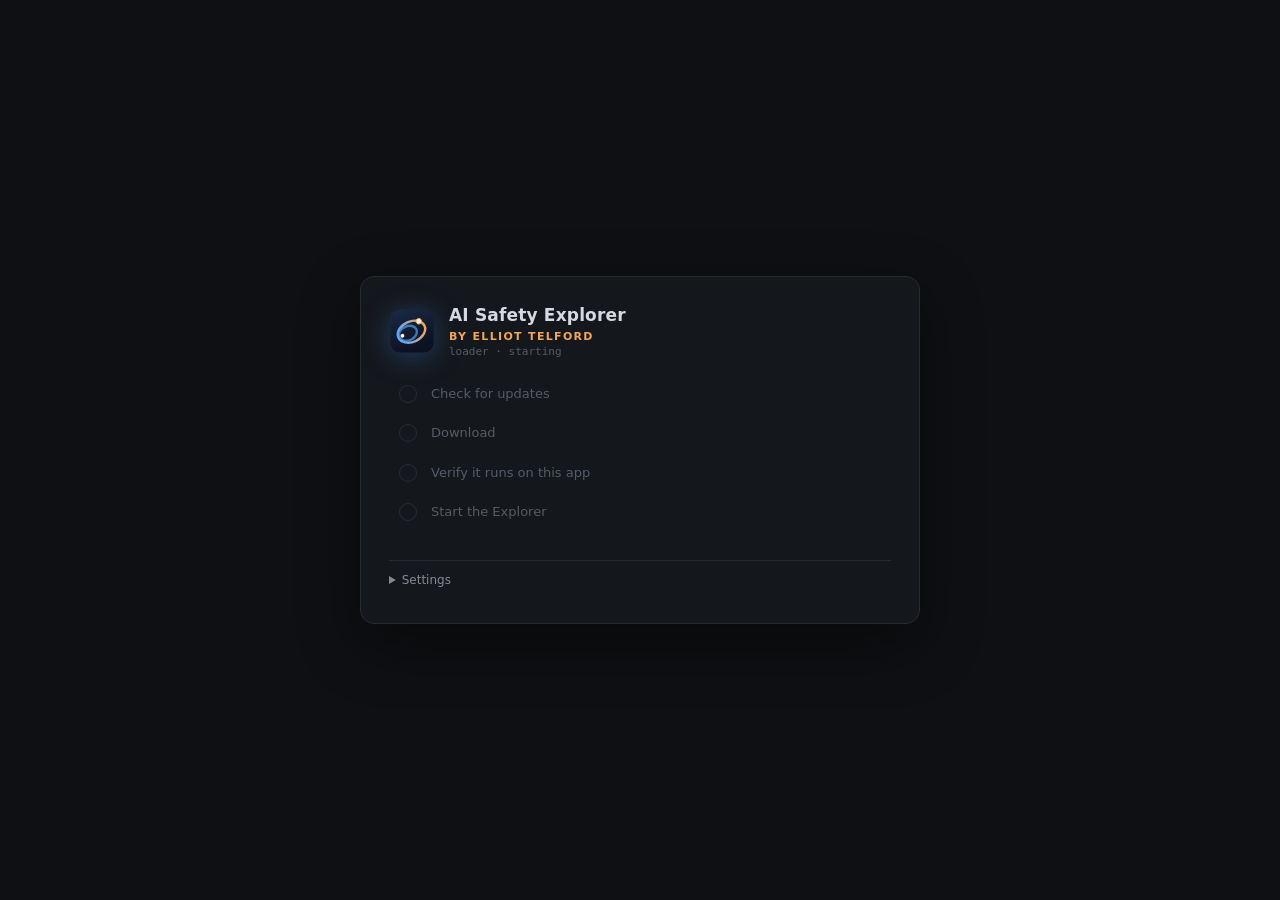
<file: src/explorer_loader/loader.html>
<!DOCTYPE html>
<html lang="en">
<head>
<meta charset="utf-8">
<title>AI Safety Explorer</title>
<style>
  :root {
    --bg: #0e1013; --panel: #14171c; --panel-2: #1a1e24; --line: #262b33;
    --ink: #d6dae0; --ink-dim: #838b97; --ink-faint: #555c68;
    --accent: #6fb3d2; --good: #7fc08a; --warn: #d2a46f; --bad: #d2786f;
    --sans: -apple-system, BlinkMacSystemFont, "Segoe UI", system-ui, sans-serif;
    --mono: ui-monospace, "SF Mono", Menlo, monospace;
  }
  * { box-sizing: border-box; }
  html, body { margin: 0; height: 100%; background: var(--bg); color: var(--ink); font: 13px/1.5 var(--sans); }
  body { display: flex; align-items: center; justify-content: center; }
  .card { width: min(560px, 92vw); background: var(--panel); border: 1px solid var(--line); border-radius: 14px;
          padding: 26px 28px 20px; box-shadow: 0 20px 60px rgba(0,0,0,.45); }
  .head { display: flex; align-items: center; gap: 14px; margin-bottom: 18px; }
  .mark { width: 46px; height: 46px; flex: none; filter: drop-shadow(0 4px 14px rgba(57,135,229,.35)); }
  .mark svg { display: block; }
  .byline { color: #f2a65a; font: 600 11px var(--sans); letter-spacing: .12em; text-transform: uppercase; margin: 1px 0 2px; }
  h1 { font-size: 17px; margin: 0; font-weight: 600; letter-spacing: .01em; }
  .sub { color: var(--ink-faint); font: 11px var(--mono); }
  ol { list-style: none; margin: 0; padding: 0; display: flex; flex-direction: column; gap: 4px; }
  li { display: grid; grid-template-columns: 22px 1fr; gap: 10px; padding: 8px 10px; border-radius: 8px;
       transition: background .2s; }
  li.active { background: var(--panel-2); }
  .ic { width: 18px; height: 18px; border-radius: 50%; border: 1.5px solid var(--line); margin-top: 1px;
        display: flex; align-items: center; justify-content: center; font-size: 11px; color: var(--bg); }
  li.active .ic { border-color: var(--accent); border-top-color: transparent; animation: spin .8s linear infinite; }
  li.done .ic { background: var(--good); border-color: var(--good); }
  li.warn .ic { background: var(--warn); border-color: var(--warn); }
  @keyframes spin { to { transform: rotate(360deg); } }
  .t { font-weight: 500; }
  li.pending .t { color: var(--ink-faint); }
  .d { color: var(--ink-dim); font-size: 12px; word-break: break-word; }
  .bar { height: 3px; background: var(--line); border-radius: 2px; margin-top: 6px; overflow: hidden; display: none; }
  .bar > div { height: 100%; background: var(--accent); width: 0; transition: width .2s; }
  li.active .bar.show { display: block; }
  .row { display: flex; gap: 8px; margin-top: 16px; align-items: center; flex-wrap: wrap; }
  button { font: 12px var(--sans); padding: 6px 12px; border-radius: 7px; border: 1px solid var(--line);
           background: var(--panel-2); color: var(--ink); cursor: pointer; }
  button:hover { border-color: var(--ink-faint); }
  button.primary { background: var(--accent); color: #0b0d10; border-color: var(--accent); font-weight: 600; }
  button[hidden] { display: none; }
  .err { display: none; margin-top: 14px; border-left: 3px solid var(--bad); background: rgba(210,120,111,.08);
         padding: 10px 12px; border-radius: 0 8px 8px 0; }
  .err.show { display: block; }
  .err pre { white-space: pre-wrap; font: 11px/1.45 var(--mono); color: var(--ink-dim); max-height: 160px; overflow: auto; margin: 6px 0 0; }
  details { margin-top: 14px; border-top: 1px solid var(--line); padding-top: 10px; }
  summary { cursor: pointer; color: var(--ink-dim); font-size: 12px; }
  .set { display: grid; grid-template-columns: 110px 1fr; gap: 10px 12px; margin-top: 10px; align-items: center; font-size: 12px; }
  .set label { color: var(--ink-dim); }
  .opts { display: flex; flex-direction: column; gap: 4px; }
  .opts label { color: var(--ink); display: flex; gap: 6px; align-items: center; }
  input[type=text], input[type=password] { width: 100%; background: var(--bg); color: var(--ink); border: 1px solid var(--line);
         border-radius: 6px; padding: 5px 8px; font: 12px var(--mono); }
  .hint { color: var(--ink-faint); font-size: 11px; }
  .foot { margin-top: 14px; color: var(--ink-faint); font-size: 11px; }
  .foot code { font-family: var(--mono); }
  .credit { margin-top: 6px; color: var(--ink-dim); }
</style>
</head>
<body>
<div class="card">
  <div class="head">
    <div class="mark"><svg width="46" height="46" viewBox="0 0 1024 1024" xmlns="http://www.w3.org/2000/svg" data-mark-version="2">
  <defs>
    <linearGradient id="lp" x1="0" y1="0" x2="0.35" y2="1">
      <stop offset="0" stop-color="#1b2a47"/>
      <stop offset="1" stop-color="#0b1120"/>
    </linearGradient>
    <linearGradient id="lt" gradientUnits="userSpaceOnUse" x1="-60" y1="0" x2="520" y2="0">
      <stop offset="0" stop-color="#5aa9ff"/>
      <stop offset="1" stop-color="#f2a65a"/>
    </linearGradient>
  </defs>
  <rect x="32" y="32" width="960" height="960" rx="216" fill="url(#lp)"/>
  <g transform="translate(300 616) rotate(-24)">
    <ellipse cx="132" cy="0" rx="210" ry="158" fill="none" stroke="#5aa9ff" stroke-width="54" opacity="0.65"/>
    <ellipse cx="219" cy="0" rx="318" ry="228" fill="none" stroke="url(#lt)" stroke-width="54"/>
    <circle cx="0" cy="0" r="42" fill="#fff1dc"/>
    <circle cx="462" cy="-146" r="62" fill="#fff1de" stroke="#f2a65a" stroke-width="18"/>
  </g>
</svg></div>
    <div>
      <h1>AI Safety Explorer</h1>
      <div class="byline">by Elliot Telford</div>
      <div class="sub" id="sub">loader · starting</div>
    </div>
  </div>

  <ol id="steps">
    <li data-step="check" class="pending"><span class="ic"></span><div><div class="t">Check for updates</div><div class="d"></div></div></li>
    <li data-step="download" class="pending"><span class="ic"></span><div><div class="t">Download</div><div class="d"></div><div class="bar"><div></div></div></div></li>
    <li data-step="verify" class="pending"><span class="ic"></span><div><div class="t">Verify it runs on this app</div><div class="d"></div></div></li>
    <li data-step="start" class="pending"><span class="ic"></span><div><div class="t">Start the Explorer</div><div class="d"></div></div></li>
  </ol>

  <div class="err" id="err"><b>The Explorer did not start.</b><pre id="err-text"></pre></div>

  <div class="row">
    <button id="skip" hidden>Skip this update</button>
    <button id="retry" class="primary" hidden>Try again</button>
  </div>

  <details id="settings">
    <summary>Settings</summary>
    <div class="set">
      <label>Updates from</label>
      <div class="opts">
        <label><input type="radio" name="ch" value="stable"> Stable releases <span class="hint">— tagged versions; what testers and papers use</span></label>
        <label><input type="radio" name="ch" value="dev"> Latest development code</label>
        <label><input type="radio" name="ch" value="branch"> Branch <input type="text" id="branch" placeholder="branch name" style="width:180px"></label>
      </div>
      <label>Check at launch</label>
      <div><label style="color:var(--ink)"><input type="checkbox" id="auto"> download and verify new versions automatically</label></div>
      <label>GitHub token</label>
      <div><input type="password" id="token" placeholder="only needed while the repository is private">
        <div class="hint">A read-only token. Stored in this app's data folder, readable only by you.
          <button id="clear-token" hidden style="padding:1px 6px;font-size:11px">Remove saved token</button></div></div>
      <label>Database</label>
      <div><span id="db" class="hint"></span> <button id="choose-db">Choose…</button></div>
    </div>
    <div class="row"><button id="save" class="primary">Save and restart</button><span class="hint" id="saved"></span></div>
  </details>

  <div class="foot" id="foot"></div>
</div>

<script>
  const $ = (s) => document.querySelector(s);
  let S = null;

  function render(s) {
    S = s;
    $('#sub').textContent = `loader ${s.loader_version} · ${s.channel} channel`
      + (s.current_label ? ` · installed ${s.current_label}` : '');
    for (const li of document.querySelectorAll('#steps li')) {
      const st = s.steps[li.dataset.step];
      li.className = st.state;
      li.querySelector('.d').textContent = st.detail || '';
      const bar = li.querySelector('.bar');
      if (bar) {
        const m = /(\d+)%/.exec(st.detail || '');
        bar.classList.toggle('show', !!m);
        if (m) bar.firstElementChild.style.width = `${m[1]}%`;
      }
    }
    $('#skip').hidden = s.steps.download.state !== 'active';
    $('#retry').hidden = !s.error;
    $('#err').classList.toggle('show', !!s.error);
    $('#err-text').textContent = s.error || '';
    $('#db').textContent = s.db_path || 'the app’s own (default)';
    $('#foot').innerHTML = `Updates come from <code>github.com/${s.repo}</code>. Your data stays on this computer, in <code>${s.data_dir}</code>.`
      + `<div class="credit">© ${new Date().getFullYear()} Elliot Telford · MIT License</div>`;
    if (!render.settingsLoaded) {
      render.settingsLoaded = true;
      const ch = s.channel.startsWith('branch:') ? 'branch' : s.channel;
      const r = document.querySelector(`input[name=ch][value="${ch}"]`);
      if (r) r.checked = true;
      if (ch === 'branch') $('#branch').value = s.channel.slice(7);
      $('#auto').checked = s.auto_update;
      if (s.token_set) $('#token').placeholder = '•••••••• saved — type to replace';
      $('#clear-token').hidden = !s.token_set;
    }
  }

  async function poll() {
    try { render(await window.pywebview.api.state()); } catch (e) { /* window is closing */ }
    setTimeout(poll, 250);
  }

  // The bridge may be ready before this script runs (then the event has already fired) or
  // after it: start on whichever comes first, exactly once.
  let started = false;
  function ready() {
    if (started) return;
    started = true;
    poll();
    $('#skip').onclick = () => window.pywebview.api.skip();
    $('#retry').onclick = () => window.pywebview.api.retry();
    $('#choose-db').onclick = async () => { await window.pywebview.api.choose_db(); };
    $('#clear-token').onclick = async () => {
      await window.pywebview.api.clear_token();
      $('#clear-token').hidden = true;
      $('#token').placeholder = 'only needed while the repository is private';
    };
    $('#save').onclick = async () => {
      const ch = (document.querySelector('input[name=ch]:checked') || {}).value || 'stable';
      const channel = ch === 'branch' ? `branch:${$('#branch').value.trim()}` : ch;
      const token = $('#token').value;
      $('#saved').textContent = 'saving…';
      await window.pywebview.api.save_settings(channel, $('#auto').checked, token);
      $('#saved').textContent = 'restarting…';
      await window.pywebview.api.relaunch();
    };
  }
  if (window.pywebview && window.pywebview.api) ready();
  window.addEventListener('pywebviewready', ready);
</script>
</body>
</html>
</file>
